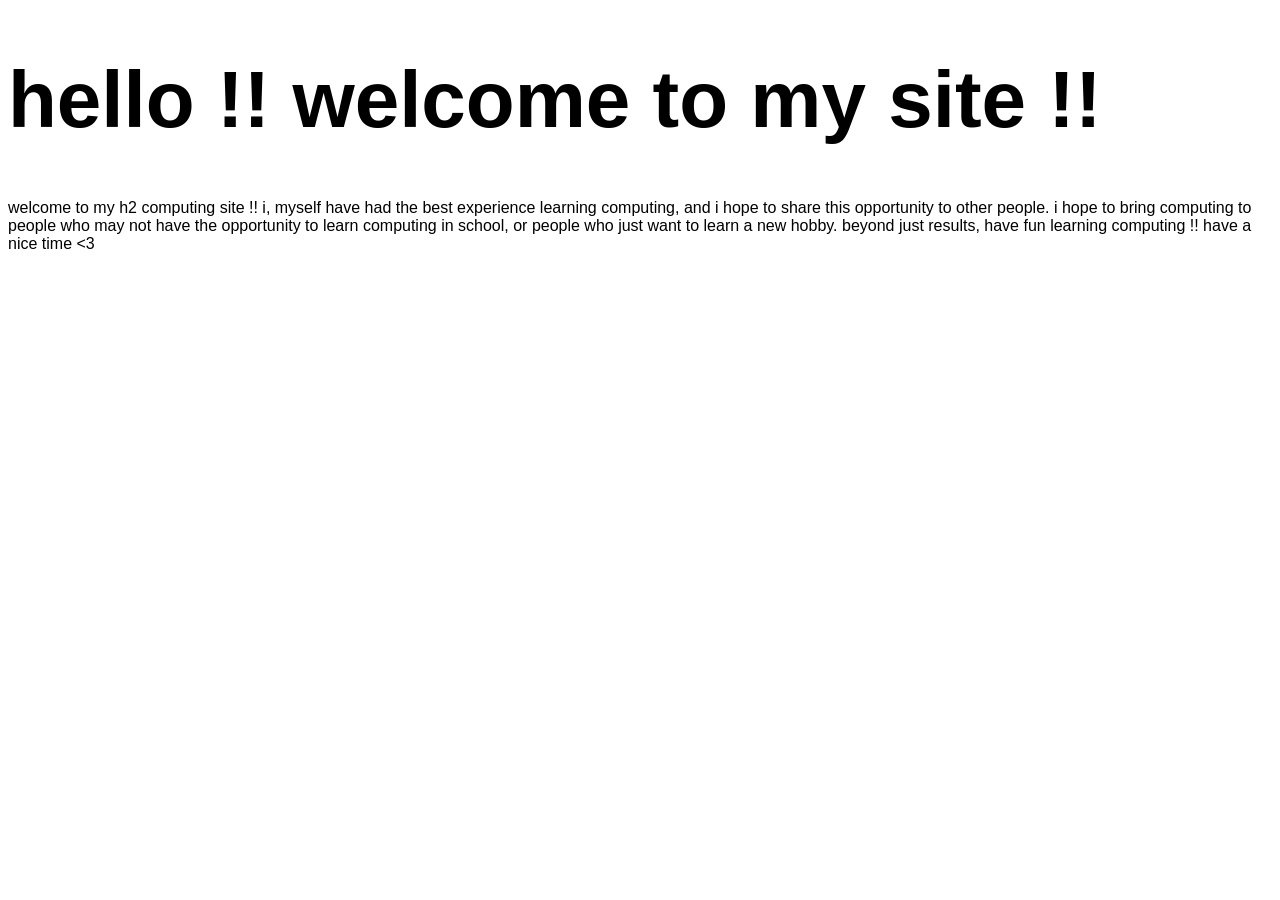
<file: index.html>
<!DOCTYPE html>
<html>
<head>
  <meta charset = "UTF-8">
  <title> h2 computing guide !! </title>
  <link rel = "stylesheet" href = "about.css">
</head>

<body>
  <h1> hello !! welcome to my site !! </h1>
  <p> welcome to my h2 computing site !!
    i, myself have had the best experience learning computing, and i hope to share this opportunity to other people. 
    i hope to bring computing to people who may not have the opportunity to learn computing in school, or people who just want to learn a new hobby.
    beyond just results, have fun learning computing !! have a nice time <3 </p>
</body>
</html>
</file>
<file: about.css>
body {
  background-colour : #dce0e3 ;
  font-family : mona, sans-serif ;
}

h1 {
  font-size : 80px ;
  text-align : center :
  color : #18294a ;
}
</file>
